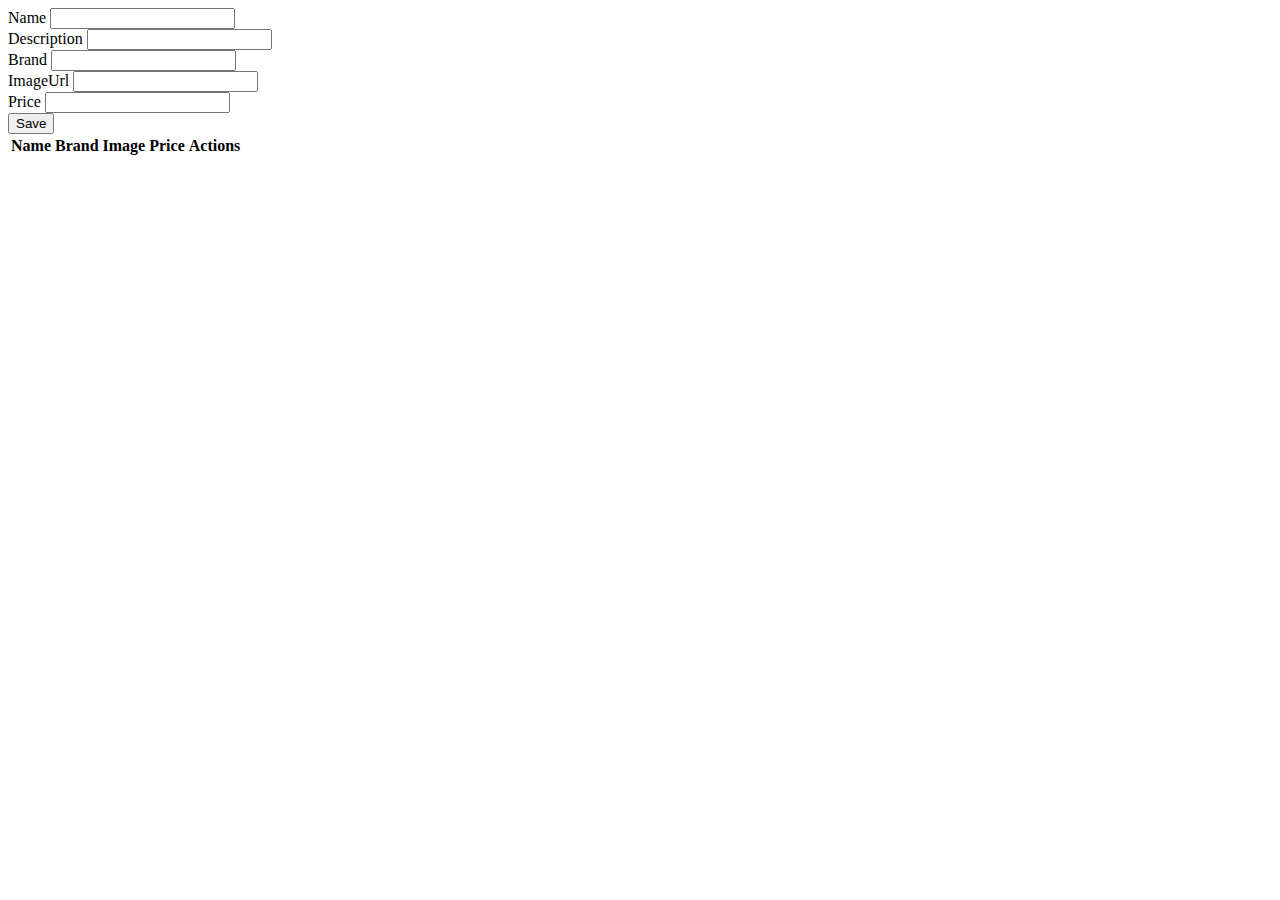
<file: backOffice.html>
<!DOCTYPE html>
<html lang="en">

<head>
    <meta charset="UTF-8">
    <meta name="viewport" content="width=device-width, initial-scale=1.0">
    <title>BackOffice</title>
    <link href="https://cdn.jsdelivr.net/npm/bootstrap@5.3.7/dist/css/bootstrap.min.css" rel="stylesheet"
        integrity="sha384-LN+7fdVzj6u52u30Kp6M/trliBMCMKTyK833zpbD+pXdCLuTusPj697FH4R/5mcr" crossorigin="anonymous">
    <script src="https://cdn.jsdelivr.net/npm/bootstrap@5.3.7/dist/js/bootstrap.bundle.min.js"
        integrity="sha384-ndDqU0Gzau9qJ1lfW4pNLlhNTkCfHzAVBReH9diLvGRem5+R9g2FzA8ZGN954O5Q"
        crossorigin="anonymous"></script>
    <script src="backOffice.js" defer></script>
</head>

<body>
   <div class="container p-4">
        <form>
            <div class="mb-3">
                <label for="name" class="form-label">Name</label>
                <input type="text" class="form-control" id="name">
            </div>
            <div class="mb-3">
                <label for="description" class="form-label">Description</label>
                <input type="text" class="form-control" id="description">
            </div>
            <div class="mb-3">
                <label for="brand" class="form-label">Brand</label>
                <input type="text" class="form-control" id="brand">
            </div>
            <div class="mb-3">
                <label for="imageUrl" class="form-label">ImageUrl</label>
                <input type="text" class="form-control" id="imageUrl">
            </div>
            <div class="mb-3">
                <label for="price" class="form-label">Price</label>
                <input type="number" class="form-control" id="price">
            </div>
            <button type="submit" id="saveButton" class="btn btn-primary">Save</button>
        </form>
   </div>

    <div class="container py-4">
        <table class="table">
            <thead>
                <tr>
                    <th scope="col">Name</th>
                    <th scope="col">Brand</th>
                    <th scope="col">Image</th>
                    <th scope="col">Price</th>
                    <th scope="col">Actions</th>
                </tr>
            </thead>
            <tbody id="tableBody">

            </tbody>
        </table>
    </div>
</body>

</html>
</file>
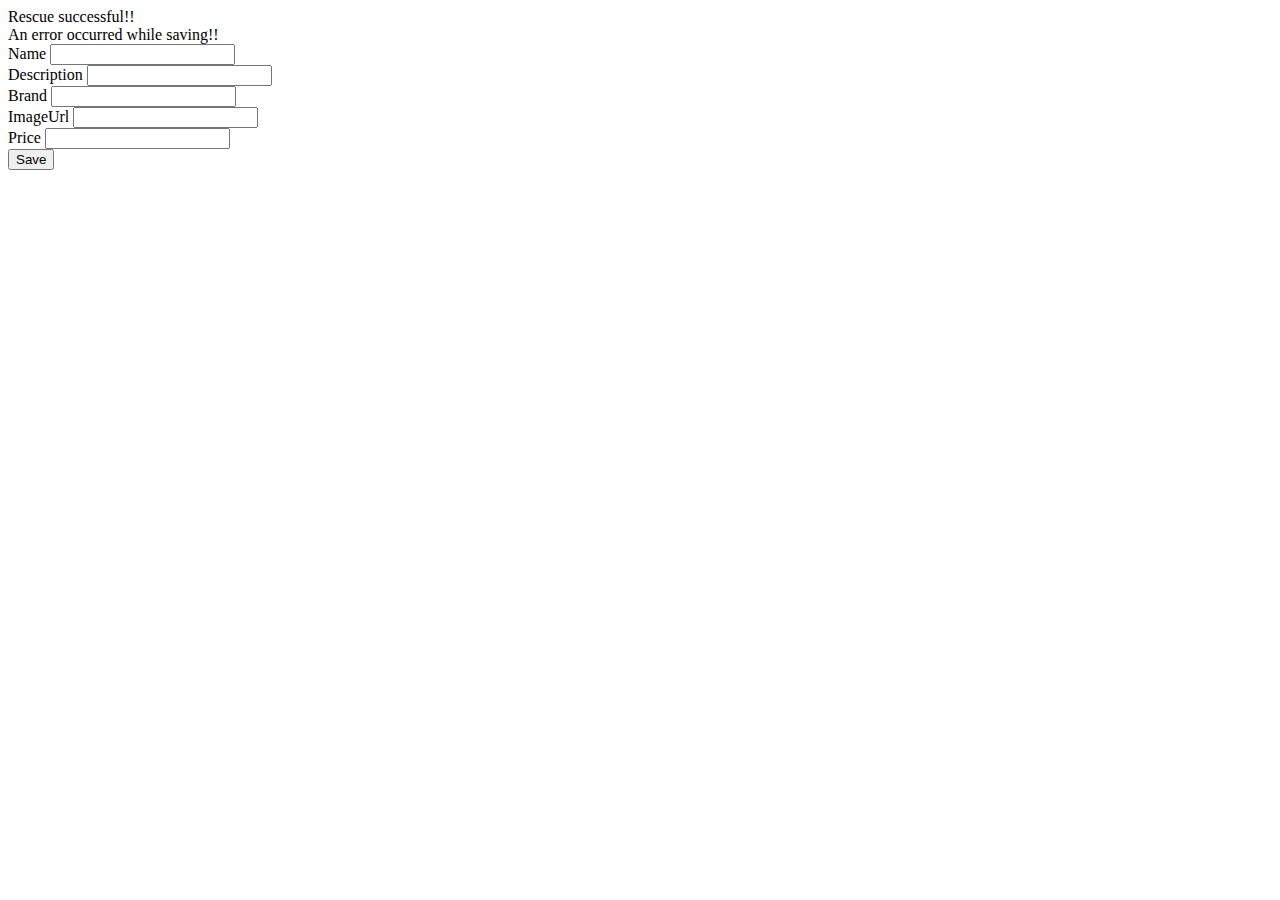
<file: editProduct.html>
<!DOCTYPE html>
<html lang="en">

<head>
    <meta charset="UTF-8">
    <meta name="viewport" content="width=device-width, initial-scale=1.0">
    <title>EditProduct</title>
    <link href="https://cdn.jsdelivr.net/npm/bootstrap@5.3.7/dist/css/bootstrap.min.css" rel="stylesheet"
        integrity="sha384-LN+7fdVzj6u52u30Kp6M/trliBMCMKTyK833zpbD+pXdCLuTusPj697FH4R/5mcr" crossorigin="anonymous">
    <script src="https://cdn.jsdelivr.net/npm/bootstrap@5.3.7/dist/js/bootstrap.bundle.min.js"
        integrity="sha384-ndDqU0Gzau9qJ1lfW4pNLlhNTkCfHzAVBReH9diLvGRem5+R9g2FzA8ZGN954O5Q"
        crossorigin="anonymous"></script>
    <script src="editProduct.js" defer></script>
</head>

<body>
    <div class="container p-4">
        <div class="alert alert-success d-none" role="alert" id="successAlert">
            Rescue successful!!
        </div>
        <div class="alert alert-danger d-none" role="alert" id="errorAlert">
            An error occurred while saving!!
        </div>
        <form>
            <div class="mb-3">
                <label for="name" class="form-label">Name</label>
                <input type="text" class="form-control" id="name">
            </div>
            <div class="mb-3">
                <label for="description" class="form-label">Description</label>
                <input type="text" class="form-control" id="description">
            </div>
            <div class="mb-3">
                <label for="brand" class="form-label">Brand</label>
                <input type="text" class="form-control" id="brand">
            </div>
            <div class="mb-3">
                <label for="imageUrl" class="form-label">ImageUrl</label>
                <input type="text" class="form-control" id="imageUrl">
            </div>
            <div class="mb-3">
                <label for="price" class="form-label">Price</label>
                <input type="number" class="form-control" id="price">
            </div>
            <button type="submit" id="saveButton" class="btn btn-primary">Save</button>
        </form>
    </div>
</body>

</html>
</file>
